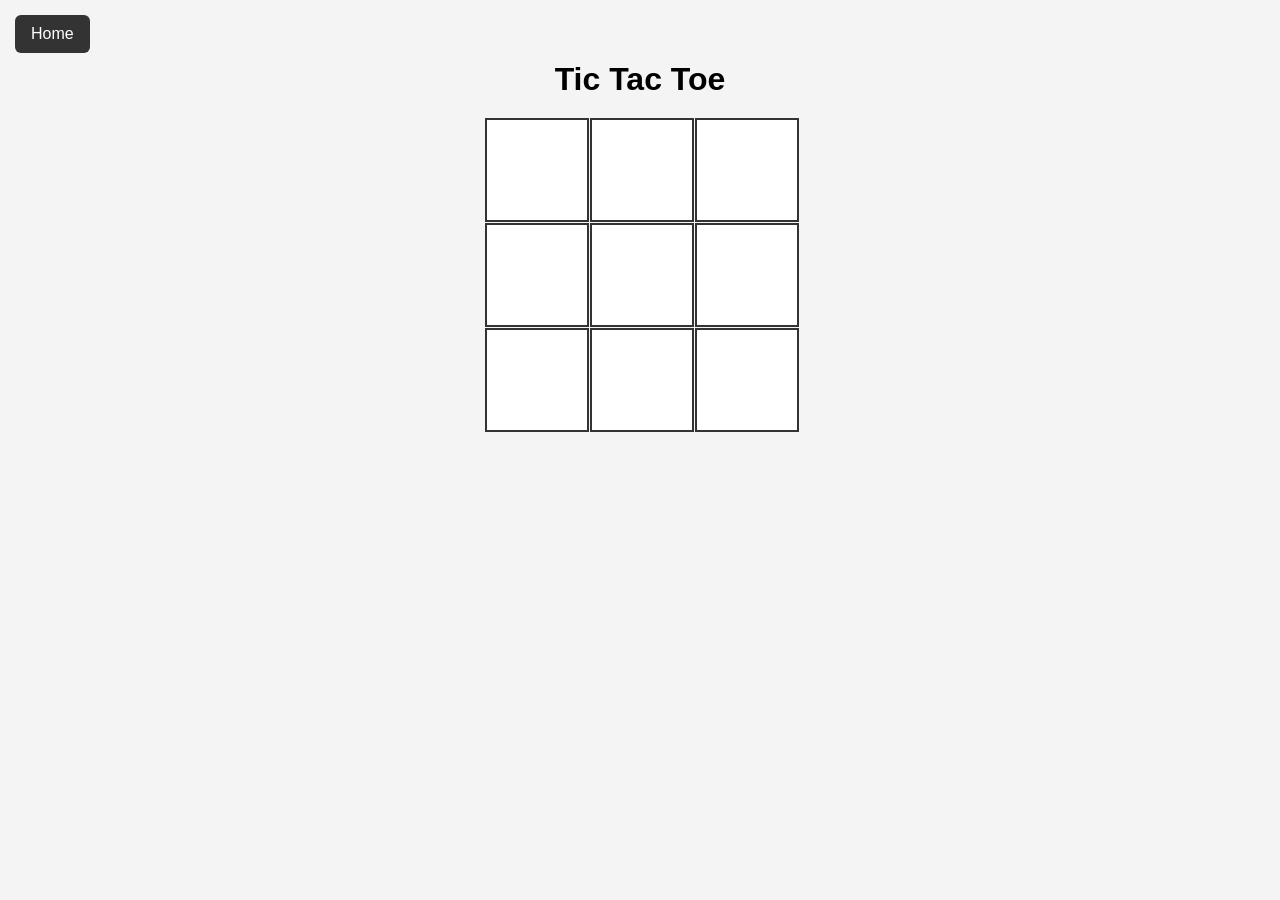
<file: ai.html>
<!DOCTYPE html>
<html lang="en">
<head>
<meta charset="UTF-8">
<title>Tic Tac Toe</title>
<style>
    body {
        font-family: Arial, sans-serif;
        background: #f4f4f4;
        display: flex;
        flex-direction: column;
        align-items: center;
        margin-top: 40px;
    }

    /* Home button in top-left corner */
    #homeBtn {
        position: fixed;
        top: 15px;
        left: 15px;
        padding: 10px 16px;
        background: #333;
        color: white;
        text-decoration: none;
        font-size: 16px;
        border-radius: 6px;
    }
    #homeBtn:hover {
        background: #555;
    }

    h1 {
        margin-bottom: 20px;
    }

    #board {
        display: grid;
        grid-template-columns: repeat(3, 100px);
        grid-template-rows: repeat(3, 100px);
        gap: 5px;
    }

    .cell {
        width: 100px;
        height: 100px;
        background: white;
        border: 2px solid #333;
        display: flex;
        justify-content: center;
        align-items: center;
        font-size: 48px;
        cursor: pointer;
        user-select: none;
    }
    .cell.taken {
        cursor: default;
        color: #333;
    }

    #message {
        margin-top: 20px;
        font-size: 22px;
        font-weight: bold;
    }

    #playAgain {
        margin-top: 20px;
        padding: 10px 20px;
        font-size: 18px;
        display: none;
        cursor: pointer;
    }
</style>
</head>
<body>

<!-- Home Button -->
<a id="homeBtn" href="fromscratch.html">Home</a>

<h1>Tic Tac Toe</h1>

<div id="board"></div>
<div id="message"></div>
<button id="playAgain">Play Again</button>

<script>
    const board = document.getElementById("board");
    const message = document.getElementById("message");
    const playAgainBtn = document.getElementById("playAgain");

    let cells;
    let gameOver;

    const wins = [
        [0,1,2], [3,4,5], [6,7,8],
        [0,3,6], [1,4,7], [2,5,8],
        [0,4,8], [2,4,6]
    ];

    function initGame() {
        cells = Array(9).fill("");
        gameOver = false;
        message.textContent = "";
        playAgainBtn.style.display = "none";

        board.innerHTML = "";
        for (let i = 0; i < 9; i++) {
            const div = document.createElement("div");
            div.classList.add("cell");
            div.dataset.index = i;
            div.addEventListener("click", playerMove);
            board.appendChild(div);
        }
    }

    function playerMove(e) {
        if (gameOver) return;

        const index = e.target.dataset.index;
        if (cells[index] !== "") return;

        cells[index] = "X";
        updateBoard();

        if (checkWin("X")) {
            endGame("You win!");
            return;
        }

        if (isBoardFull()) {
            endGame("It's a draw.");
            return;
        }

        setTimeout(computerMove, 300);
    }

    function computerMove() {
        if (gameOver) return;

        const empty = cells
            .map((v, i) => v === "" ? i : null)
            .filter(v => v !== null);

        if (empty.length === 0) return;

        const choice = empty[Math.floor(Math.random() * empty.length)];
        cells[choice] = "O";
        updateBoard();

        if (checkWin("O")) {
            endGame("Computer wins!");
            return;
        }

        if (isBoardFull()) {
            endGame("It's a draw.");
        }
    }

    function updateBoard() {
        document.querySelectorAll(".cell").forEach((cell, i) => {
            cell.textContent = cells[i];
            if (cells[i] !== "") cell.classList.add("taken");
        });
    }

    function checkWin(player) {
        return wins.some(combo =>
            combo.every(i => cells[i] === player)
        );
    }

    function isBoardFull() {
        return cells.every(c => c !== "");
    }

    function endGame(msg) {
        gameOver = true;
        message.textContent = msg;
        playAgainBtn.style.display = "inline-block";
    }

    playAgainBtn.addEventListener("click", initGame);

    initGame();
</script>

</body>
</html>
</file>
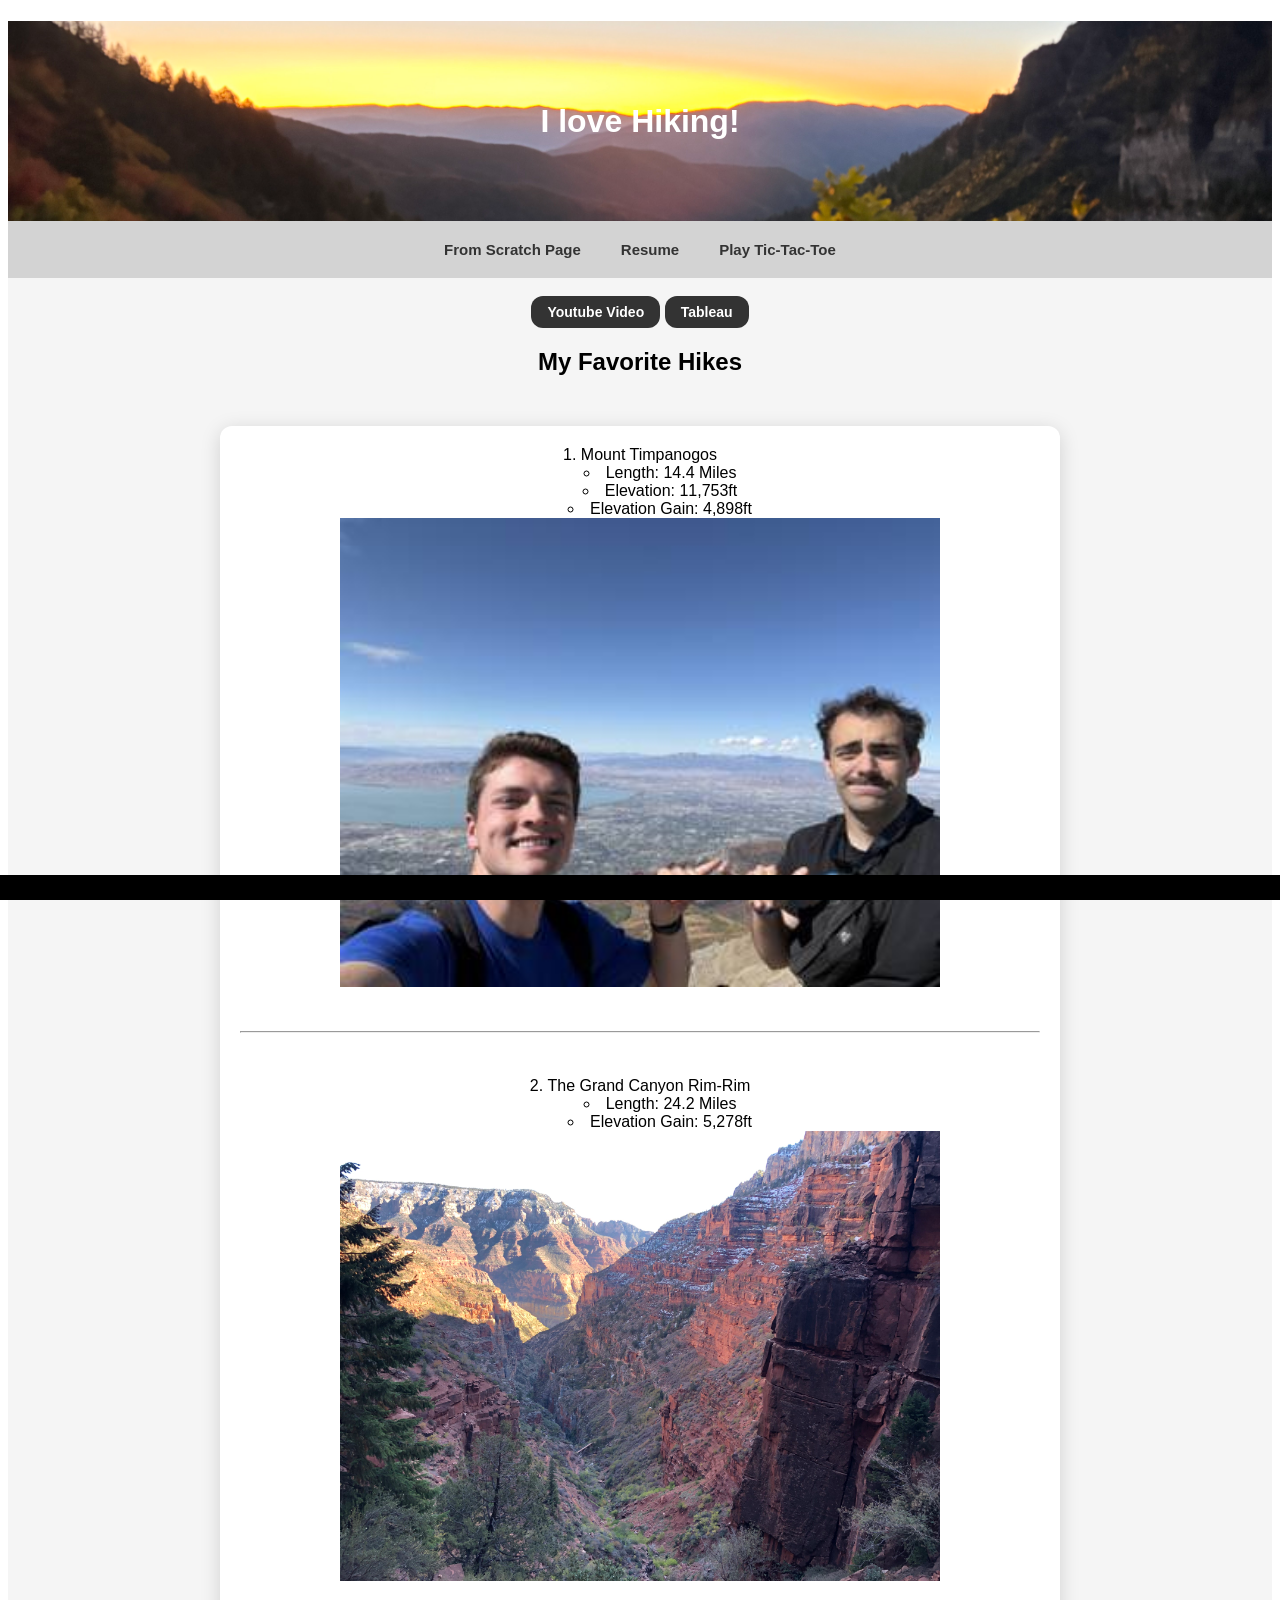
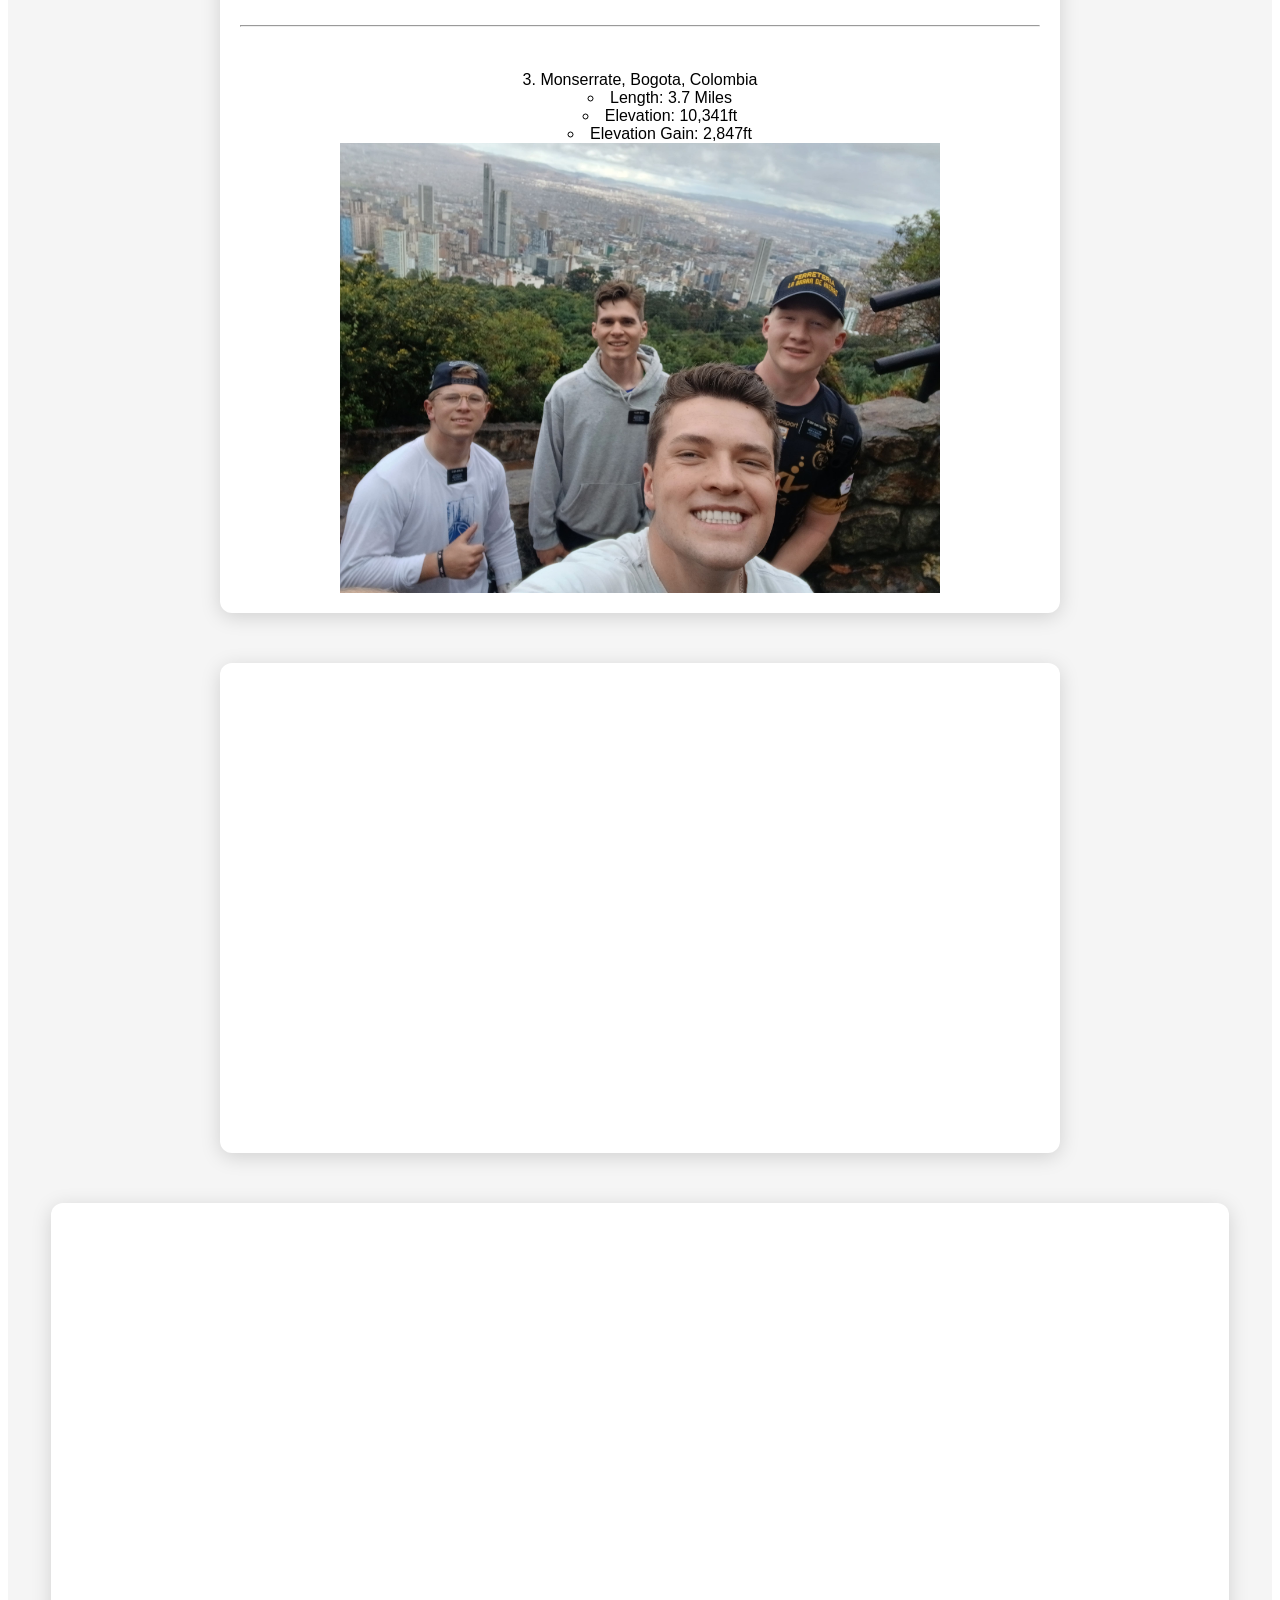
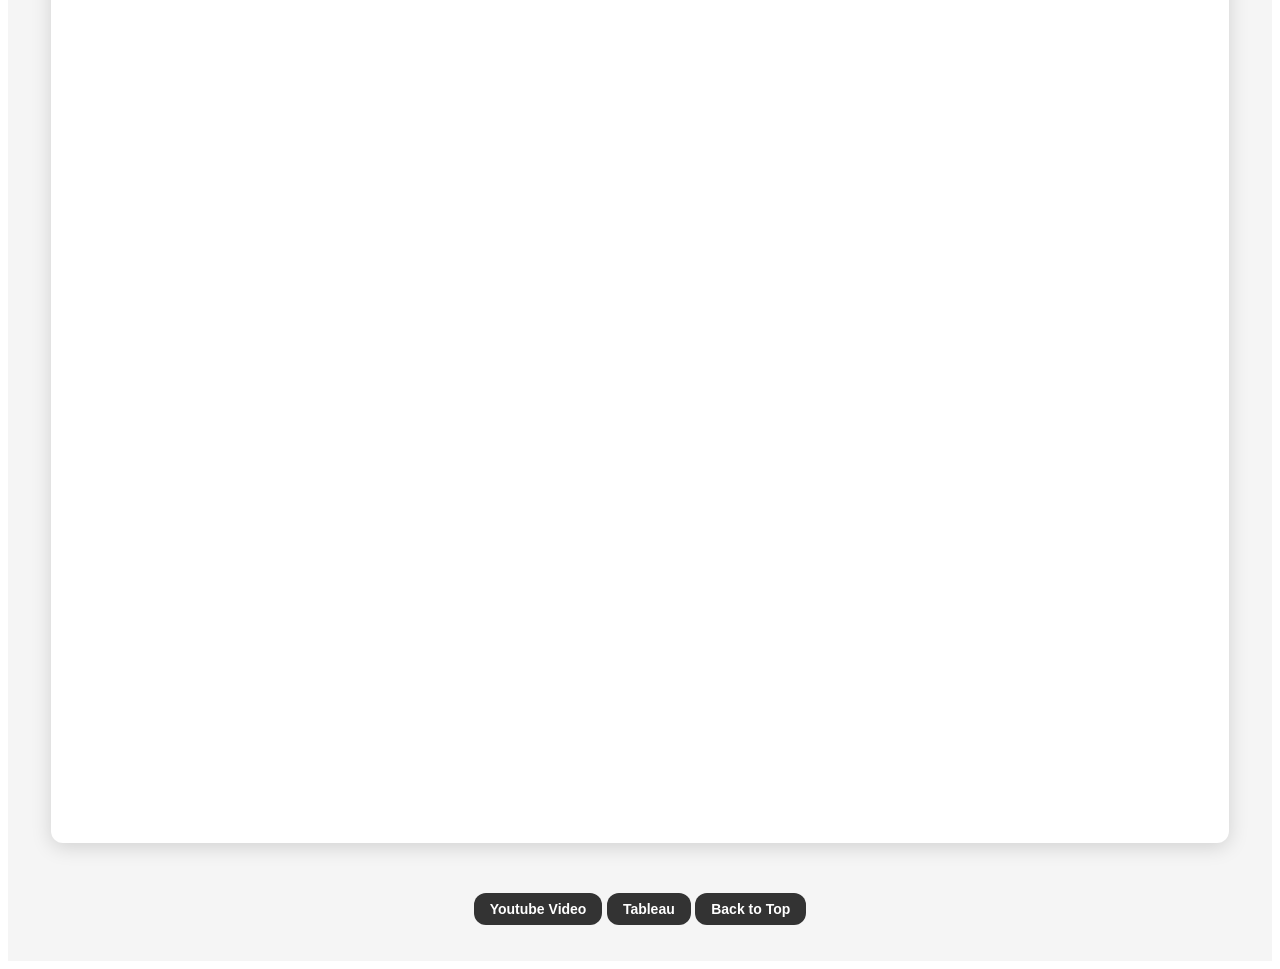
<file: fromscratch.html>
<!DOCTYPE html>
<html lang="en">
<head>
    <meta charset="UTF-8">
    <meta name="viewport" content="width=device-width, initial-scale=1.0">
    <title>From Scratch</title>
    <link rel="stylesheet" type="text/css" href="css/mystyles.css">
</head>
<body>
    <div class="common header">
        <h1 id="top">I love Hiking!</h1>
    </div>
    
    <nav class="common">
        <a href="fromscratch.html">From Scratch Page</a>
        <a href="index.html">Resume</a>
        <a href="ai.html">Play Tic-Tac-Toe</a>
    </nav>

    <div class="common mainbody">
        <br>
        <a href="#vid" class="back-to-top">Youtube Video</a>
        <a href="#tab" class="back-to-top">Tableau</a>
        <br>
        <h2>My Favorite Hikes</h2>
        <p>
            <ol class="hike-container">
                <div>
                    <li>
                        Mount Timpanogos
                        <br>
                        <ul>
                            <li>Length: 14.4 Miles</li>
                            <li>Elevation: 11,753ft</li>
                            <li>Elevation Gain: 4,898ft</li>
                        </ul>
                        <img src="assets/img/timp.jpg" alt="Timp Peak">
                    </li>
                    <br><br><hr><br><br>
                    <li>
                        The Grand Canyon Rim-Rim
                        <br>
                        <ul>
                            <li>Length: 24.2 Miles</li>
                            <li>Elevation Gain: 5,278ft</li>
                        </ul>
                        <img src="assets/img/grand-canyon.jpg" alt="Timp Peak">
                    </li>
                    <br><br><hr><br><br>
                    <li>
                        Monserrate, Bogota, Colombia
                        <br>
                        <ul>
                            <li>Length: 3.7 Miles</li>
                            <li>Elevation: 10,341ft</li>
                            <li>Elevation Gain: 2,847ft</li>
                        </ul>
                        <img src="assets/img/Monserrate.jpg" alt="Timp Peak">
                    </li>
                </div>
            </ol>

        </p>

        <div id="vid" class="video-container">
            <iframe 
                src="https://www.youtube.com/embed/2K5eAi8QSL8" 
                frameborder="0" 
                allowfullscreen>
            </iframe>
        </div>

        <div id="tab" class="tableau-container">
            <div class='tableauPlaceholder' id='viz1776374755935' style='position: relative'>
                <noscript><a href='#'>
                    <img alt='Dashboard 1 ' src='https:&#47;&#47;public.tableau.com&#47;static&#47;images&#47;Mo&#47;MountainHikes&#47;Dashboard1&#47;1_rss.png' style='border: none' /></a>
                </noscript>
                <object class='tableauViz'  style='display:none;'>
                   <param name='host_url' value='https%3A%2F%2Fpublic.tableau.com%2F' />
                    <param name='embed_code_version' value='3' /> <param name='site_root' value='' />
                    <param name='name' value='MountainHikes&#47;Dashboard1' />
                    <param name='tabs' value='no' />
                    <param name='toolbar' value='yes' />
                    <param name='static_image' value='https:&#47;&#47;public.tableau.com&#47;static&#47;images&#47;Mo&#47;MountainHikes&#47;Dashboard1&#47;1.png' />
                    <param name='animate_transition' value='yes' />
                    <param name='display_static_image' value='yes' />
                    <param name='display_spinner' value='yes' />
                    <param name='display_overlay' value='yes' />
                    <param name='display_count' value='yes' />
                    <param name='language' value='en-US' />
                </object>
            </div>
            <script type='text/javascript'>
                var divElement = document.getElementById('viz1776374755935');                    
                var vizElement = divElement.getElementsByTagName('object')[0];                    
                vizElement.style.width='100%';vizElement.style.height='100%';                    
                var scriptElement = document.createElement('script');                    
                scriptElement.src = 'https://public.tableau.com/javascripts/api/viz_v1.js';                    
                vizElement.parentNode.insertBefore(scriptElement, vizElement);                
            </script>
        </div>
        <a href="#vid" class="back-to-top">Youtube Video</a>
        <a href="#tab" class="back-to-top">Tableau</a>
        <a href="#top" class="back-to-top">Back to Top</a>
    <br><br><br>
    </div>
    
    <div class="common footer">
    
    </div>
</body>
</html>
</file>
<file: css/mystyles.css>
.header{
    background-image: url('../assets/img/bg.jpg');
    background-size: cover;
    background-position: 30%;
    color: white;
    height: 200px;
    line-height: 200px;
    position: relative;
    
}

.mainbody{
    background-color: whitesmoke;
    margin:0;
}

img{
    display: block;
    width: 75%;
    margin-left: auto;
    margin-right: auto;
}

.footer{
    background-color: black;
    color: white;
    height: 25px;
    line-height: 25px;
    position: fixed;
    bottom: 0px;
    right: 0px;
    left: 0px;
}

.common{
    text-align: center;
    font-family: 'Lucida Sans', 'Lucida Sans Regular', 'Lucida Grande', 'Lucida Sans Unicode', Geneva, Verdana, sans-serif;
}

nav{
    background-color: lightgray;
    padding: 10px;
    overflow: hidden;
    display: block;
}

nav {
    background-color: lightgray;
    padding: 10px;

    display: flex;
    justify-content: center;   /* centers the links */
    gap: 20px;                 /* space between links */
}

nav a {
    color: #333;
    padding: 10px;
    text-decoration: none;
    font-size: 15px;
    font-weight: bold;
}


.hike-container {
  width: 70%;              /* size of the box */
  max-width: 800px;        /* optional limit */
  margin: 50px auto;       /* centers the box */
  background: #ffffff;     /* box background */
  padding: 20px;
  border-radius: 12px;
  box-shadow: 0 4px 20px rgba(0,0,0,0.15);

  display: flex;
  justify-content: center;
  align-items: center;
}

.video-container {
  width: 70%;
  max-width: 800px;
  margin: 50px auto;
  background: #ffffff;
  padding: 20px;
  border-radius: 12px;
  box-shadow: 0 4px 20px rgba(0,0,0,0.15);

  display: flex;
  justify-content: center;
  align-items: center;
}

.video-container iframe {
  width: 100%;
  aspect-ratio: 16 / 9;
  border-radius: 8px;
}

ul, ol {
  list-style-position: inside;
  text-align: center;
}


.back-to-top {
    display: inline-block;
    padding: 8px 16px;
    background-color: #333;
    color: white;
    text-decoration: none;
    border-radius: 12px;     /* rounded corners */
    font-size: 14px;
    font-weight: bold;
    transition: 0.2s ease;
}

.back-to-top:hover {
    background-color: #555;
}

.tableau-container {
    width: 90%;
    max-width: 1700px;
    margin: 50px auto;
    background: #ffffff;
    padding: 20px;
    border-radius: 12px;
    box-shadow: 0 4px 20px rgba(0,0,0,0.15);

    display: flex;
    justify-content: center;
    align-items: center;

    height: 1200px; /* ← adjust this until it looks right */
}

.tableau-container .tableauPlaceholder {
    width: 100% !important;
}

.tableau-container object {
    width: 100% !important;
    height: 1200px !important;
}
</file>
